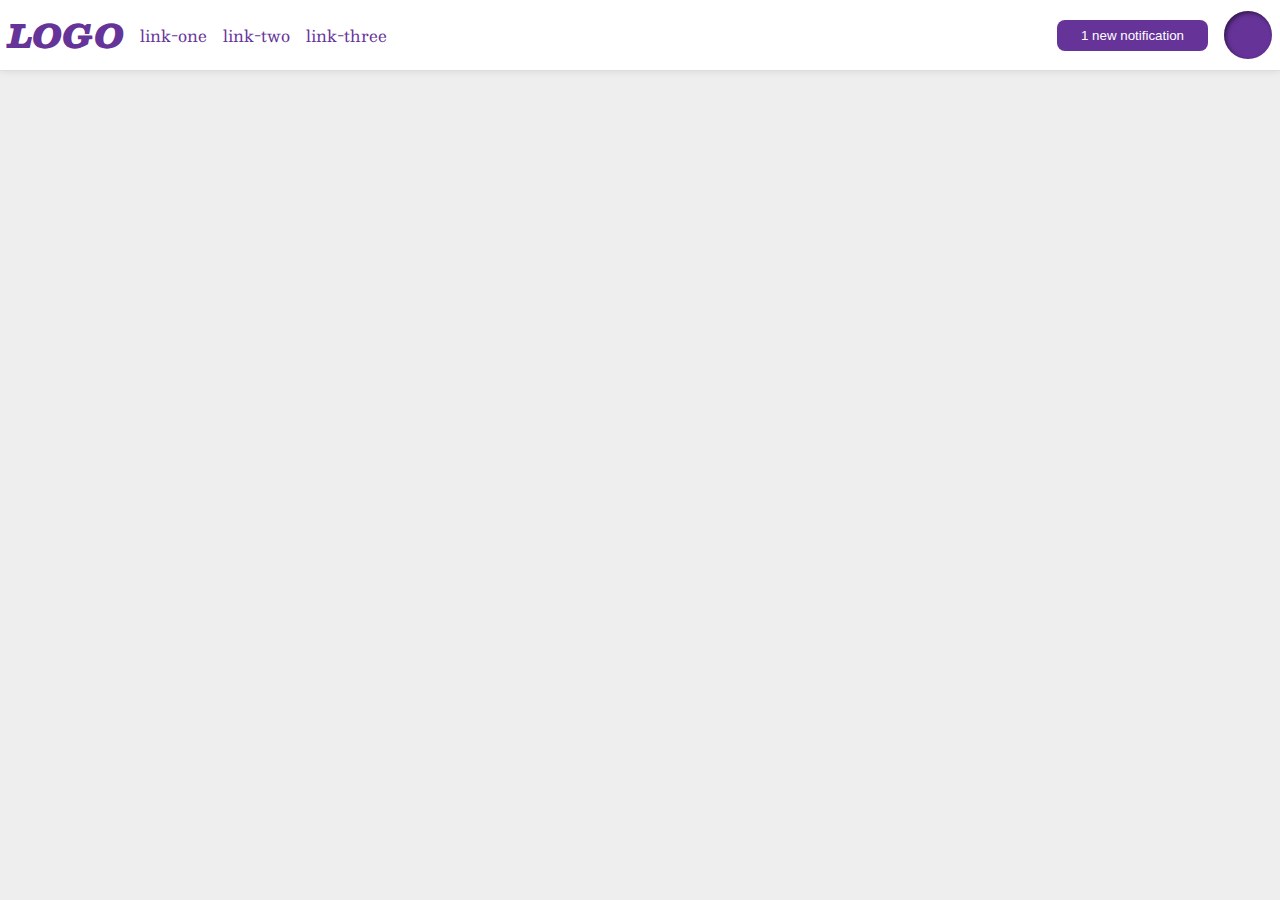
<file: foundations/flex/03-flex-header-2/index.html>
<!DOCTYPE html>
<html lang="en">
  <head>
    <meta charset="UTF-8">
    <meta http-equiv="X-UA-Compatible" content="IE=edge">
    <meta name="viewport" content="width=device-width, initial-scale=1.0">
    <title>Flex Header 2</title>
    <link rel="stylesheet" href="style.css">
  </head>
  <body>
    <div class="header">
      <div class ="left-side">
      <div class="logo">
        LOGO
      </div>
      <ul class="links">
        <li><a href="https://google.com">link-one</a></li>
        <li><a href="https://google.com">link-two</a></li>
        <li><a href="https://google.com">link-three</a></li>
      </ul>
      </div>
      <div class="right-side">
      <button class="notifications">
        1 new notification
      </button>
      <div class="profile-image"></div>
      </div>
    </div>
  </body>
</html>
</file>
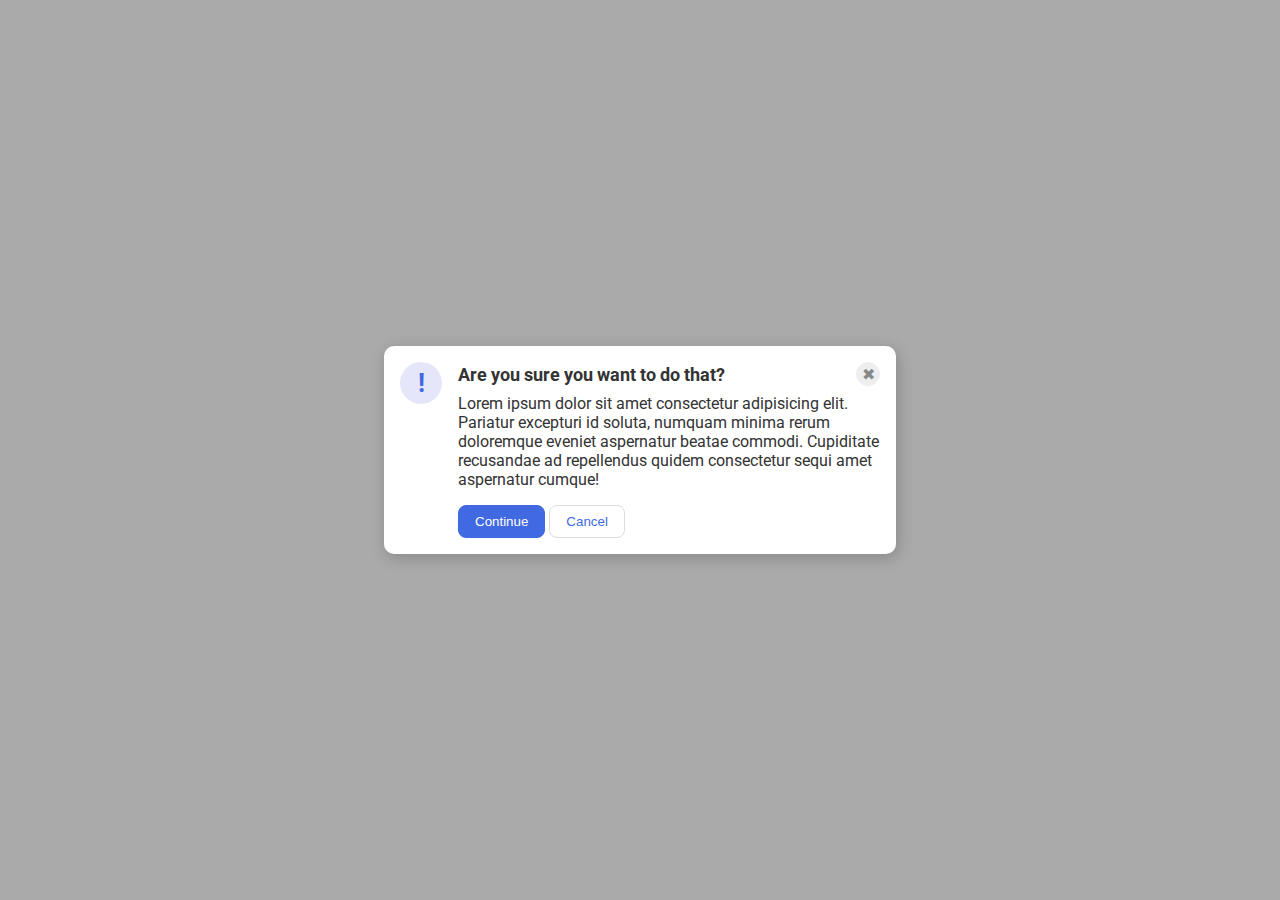
<file: foundations/flex/05-flex-modal/index.html>
<!DOCTYPE html>
<html lang="en">
  <head>
    <meta charset="UTF-8">
    <meta http-equiv="X-UA-Compatible" content="IE=edge">
    <meta name="viewport" content="width=device-width, initial-scale=1.0">
    <link rel="stylesheet" href="style.css">
    <title>Modal</title>
  </head>
  <body>
    <div class="modal">
      <div class="icon">!</div>
      <div class="container">
        <div class="header">Are you sure you want to do that?
          <button class="close-button">✖</button>
        </div>
        <div class="text">Lorem ipsum dolor sit amet consectetur adipisicing elit. Pariatur excepturi id soluta, numquam minima rerum doloremque eveniet aspernatur beatae commodi. Cupiditate recusandae ad repellendus quidem consectetur sequi amet aspernatur cumque!</div>
        <div class="buttons">
          <button class="continue">Continue</button>
          <button class="cancel">Cancel</button>
        </div>
      </div>
    </div>
  </body>
</html>
</file>
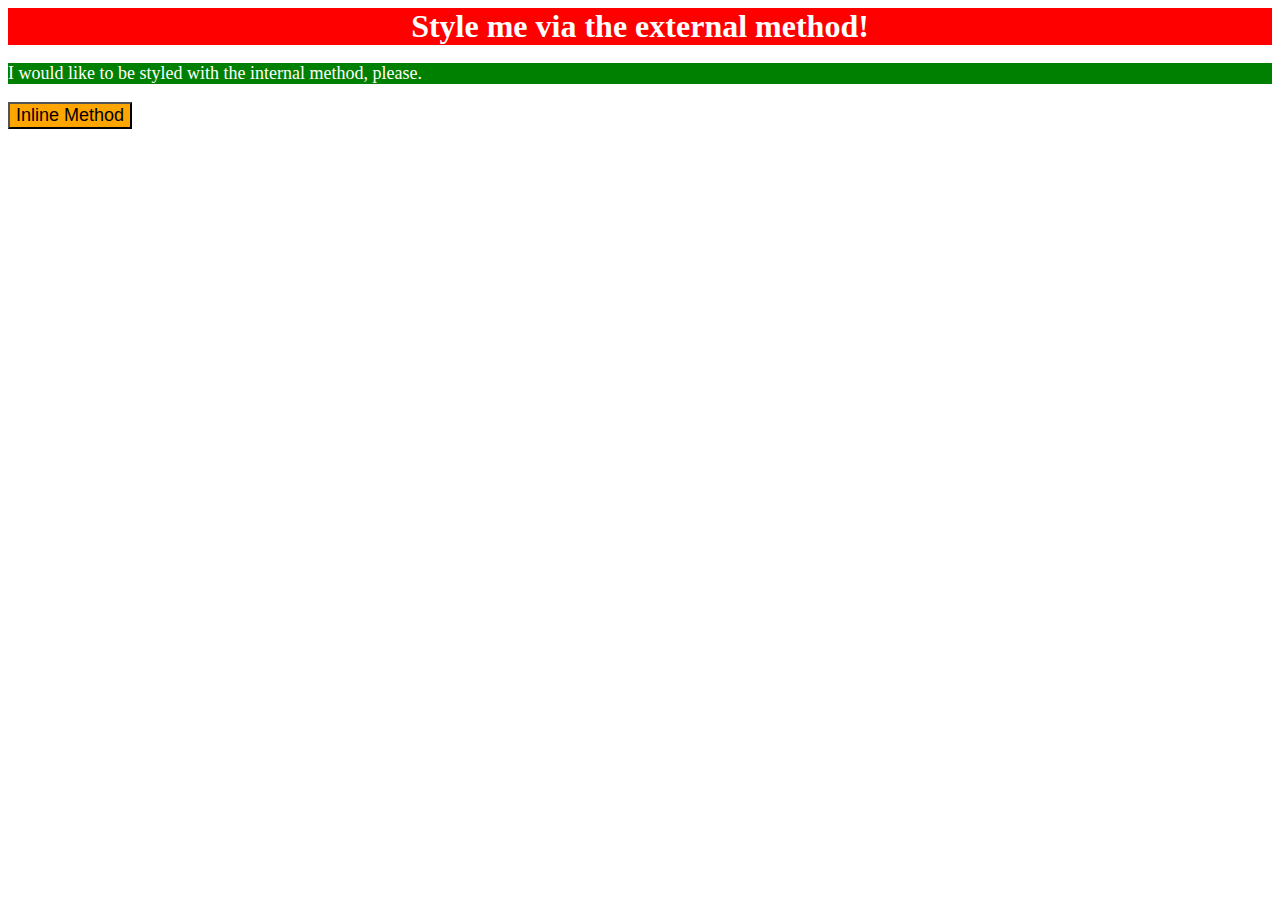
<file: foundations/intro-to-css/01-css-methods/index.html>
<!DOCTYPE html>
<html lang="en">
  <head>
    <meta charset="UTF-8">
    <meta http-equiv="X-UA-Compatible" content="IE=edge">
    <meta name="viewport" content="width=device-width, initial-scale=1.0">
    <title>Methods for Adding CSS</title>
    <link rel="stylesheet" href="style.css">
    
    <style>
      p {
        background-color: green;
        color: white;
        font-size: 18px;
      }
    </style>
  </head>
  <body>
    <div>Style me via the external method!</div>
    <p>I would like to be styled with the internal method, please.</p>
    <button style="background-color: orange; font-size: 18px;">Inline Method</button>
  </body>
</html>
</file>
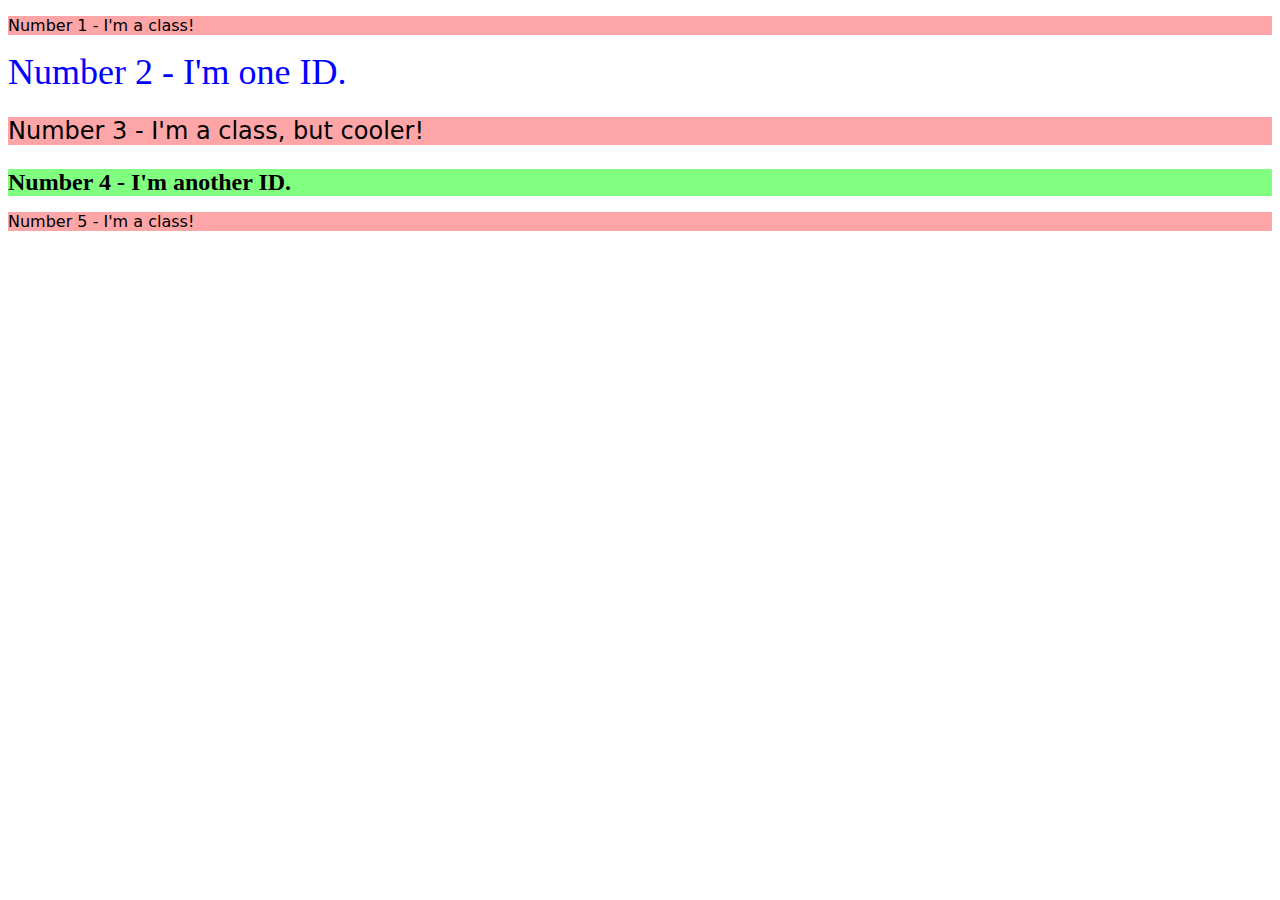
<file: foundations/intro-to-css/02-class-id-selectors/index.html>
<!DOCTYPE html>
<html lang="en">
  <head>
    <meta charset="UTF-8">
    <meta http-equiv="X-UA-Compatible" content="IE=edge">
    <meta name="viewport" content="width=device-width, initial-scale=1.0">
    <title>Class and ID Selectors</title>
    <link rel="stylesheet" href="style.css">
  </head>
  <body>
    <p class="odd">Number 1 - I'm a class!</p>
    <div id="two">Number 2 - I'm one ID.</div>
    <p class="odd adjust-font-size">Number 3 - I'm a class, but cooler!</p>
    <div id="four" class="adjust-font-size">Number 4 - I'm another ID.</div>
    <p class="odd">Number 5 - I'm a class!</p>
  </body>
</html>
</file>
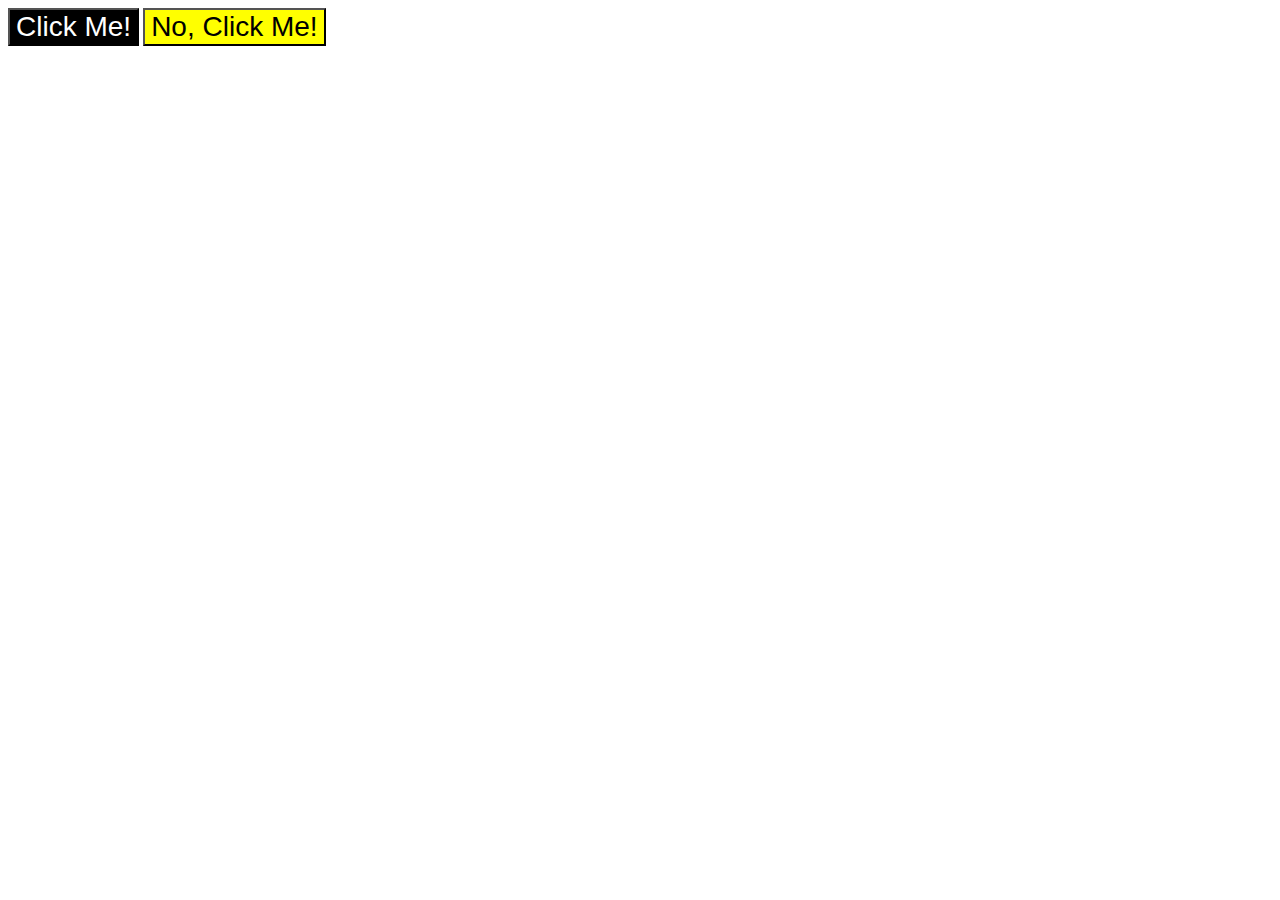
<file: foundations/intro-to-css/03-grouping-selectors/index.html>
<!DOCTYPE html>
<html lang="en">
  <head>
    <meta charset="UTF-8">
    <meta http-equiv="X-UA-Compatible" content="IE=edge">
    <meta name="viewport" content="width=device-width, initial-scale=1.0">
    <title>Grouping Selectors</title>
    <link rel="stylesheet" href="style.css">
  </head>
  <body>
    <button class="night">Click Me!</button>
    <button class="day">No, Click Me!</button>
  </body>
</html>
</file>
<file: foundations/flex/03-flex-header-2/style.css>
/* this is some magical font-importing.  
you'll learn about it later. */
@import url('https://fonts.googleapis.com/css2?family=Besley:ital,wght@0,400;1,900&display=swap');

body {
  margin: 0;
  background: #eee;
  font-family: Besley, serif;
}

.header {
  background: white;
  border-bottom: 1px solid #ddd;
  box-shadow: 0 0 8px rgba(0,0,0,.1);
  display: flex;
  justify-content: space-between;
  padding: 8px;
}

.left-side, .right-side  {
  display: flex;
  align-items: center;
  gap: 16px
}

.profile-image {
  background: rebeccapurple;
  box-shadow: inset 2px 2px 4px rgba(0,0,0,.5);
  border-radius: 50%;
  width: 48px;
  height: 48px;
}

.logo {
  color: rebeccapurple;
  font-size: 32px;
  font-weight: 900;
  font-style: italic;

}

button {
  border: none;
  border-radius: 8px;
  background: rebeccapurple;
  color: white;
  padding: 8px 24px;
}

a {
  /* this removes the line under our links */
  text-decoration: none;
  color: rebeccapurple;
}

ul {
  list-style-type: none;
  margin: 0;
  padding: 0;
  display: flex;
  gap: 16px;
}
</file>
<file: foundations/flex/05-flex-modal/style.css>
@import url('https://fonts.googleapis.com/css2?family=Roboto:wght@400;700&display=swap');

html, body {
  height: 100%;
}

body {
  font-family: Roboto, sans-serif;
  margin: 0;
  background: #aaa;
  color: #333;
  /* I'll give you this one for free lol */
  display: flex;
  align-items: center;
  justify-content: center;
}

.modal {
  background: white;
  width: 480px;
  border-radius: 10px;
  box-shadow: 2px 4px 16px rgba(0,0,0,.2);
  display: flex;
  gap: 16px;
  padding: 16px;
}

.header {
  display: flex;
  justify-content: space-between;
  align-items: center;
  font-weight: bold;
  font-size: large;
  margin-bottom: 8px;
}

.text {
  margin-bottom: 16px;
}

.icon {
  color: royalblue;
  font-size: 26px;
  font-weight: 700;
  background: lavender;
  width: 42px;
  height: 42px;
  border-radius: 50%;
  display: flex;
  align-items: center;
  justify-content: center;
  flex-shrink: 0;
}

.close-button {
  background: #eee;
  border-radius: 50%;
  color: #888;
  font-weight: 400;
  font-size: 16px;
  height: 24px;
  width: 24px;
  display: flex;
  align-items: center;
  justify-content: center;
  border: 1px solid #eee;
  padding: 0;
}

button {
  cursor: pointer;
  padding: 8px 16px;
  border-radius: 8px;
}

button.continue {
  background: royalblue;
  border: 1px solid royalblue;
  color: white;
}

button.cancel {
  background: white;
  border: 1px solid #ddd;
  color: royalblue;
}
</file>
<file: foundations/intro-to-css/01-css-methods/style.css>
div {
    background-color: red;
    color: white;
    font-size: 32px;
    font-weight: bold;
    text-align: center;
}
</file>
<file: foundations/intro-to-css/02-class-id-selectors/style.css>
.odd {
    background-color: rgb(254, 166, 167);
    font-family: Verdana, "DejaVu Sans", sans-serif;
}

.adjust-font-size {
    font-size: 24px;
}

#two {
    color: rgb(0, 0, 255);
    font-size: 36px;
}

#four {
    background-color: rgb(128, 255, 128);
    font-weight: bold;
}
</file>
<file: foundations/intro-to-css/03-grouping-selectors/style.css>
.night, 
.day {
    font-size: 28px;
    font-family: Helvetica, "Times New Roman", sans-serif;
}

.night{
    background-color: black;
    color: white;
}

.day {
    background-color: yellow;
}
</file>
